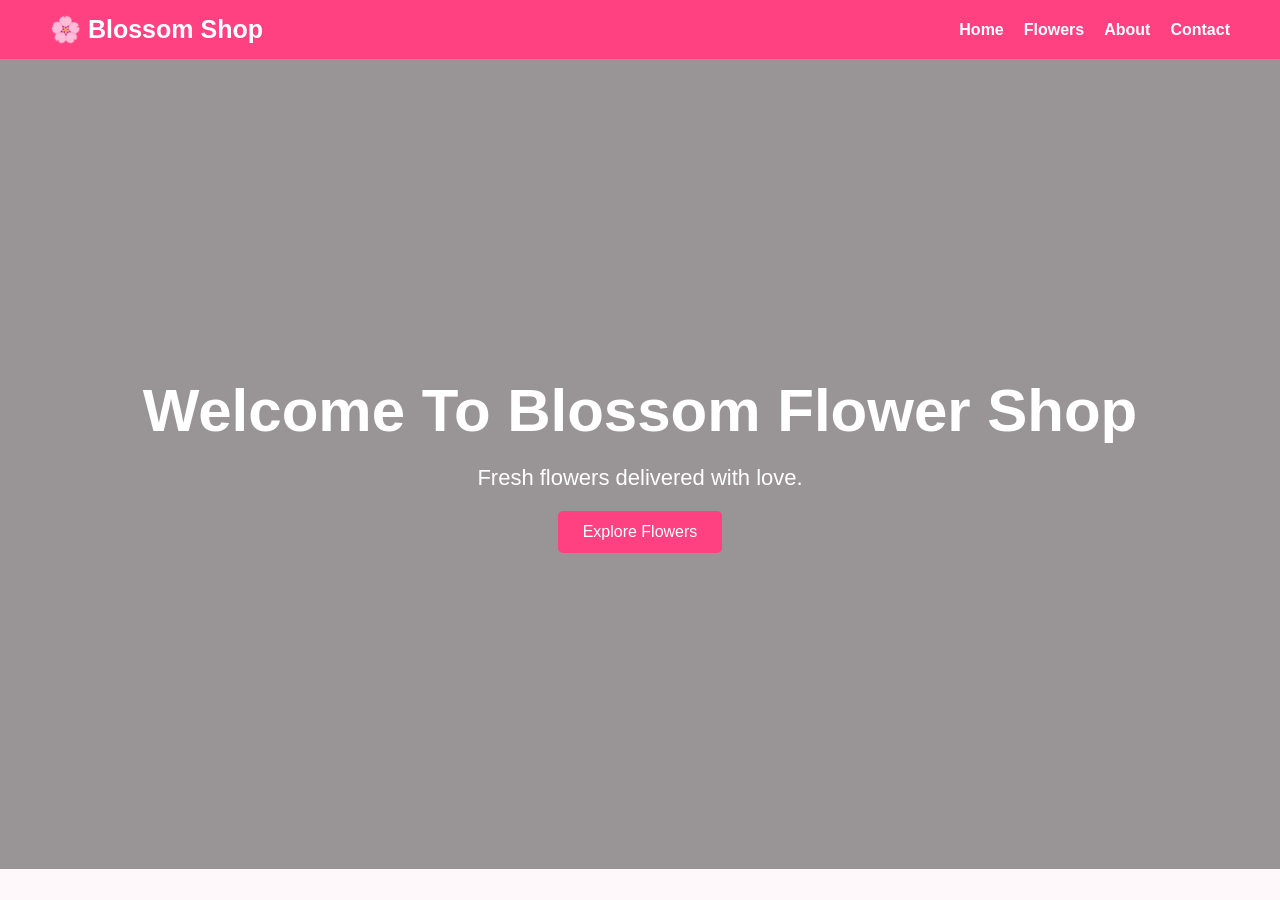
<file: index.html>
<!DOCTYPE html>
<html>
<head>
    <title>Blossom Flower Shop</title>
    <link rel="stylesheet" href="style.css">
</head>
<body>

<nav>
    <div class="logo">🌸 Blossom Shop</div>

    <ul>
        <li><a href="index.html">Home</a></li>
        <li><a href="flowers.html">Flowers</a></li>
        <li><a href="about.html">About</a></li>
        <li><a href="contact.html">Contact</a></li>
    </ul>
</nav>

<section class="hero">
    <h1>Welcome To Blossom Flower Shop</h1>
    <p>Fresh flowers delivered with love.</p>
    <a href="flowers.html" class="btn">Explore Flowers</a>
</section>

</body>
</html>
</file>
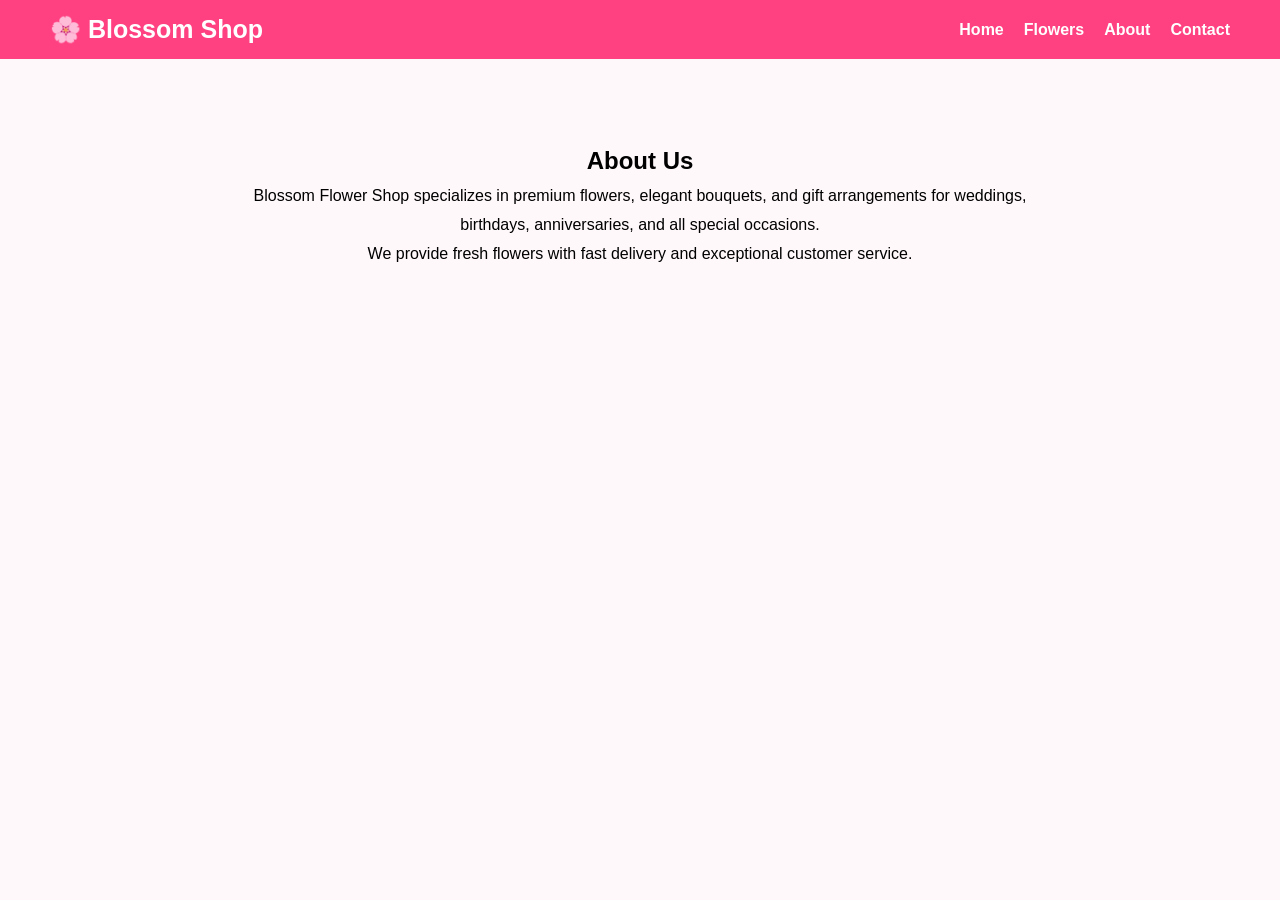
<file: about.html>
<!DOCTYPE html>
<html>
<head>
    <title>About Us</title>
    <link rel="stylesheet" href="style.css">
</head>
<body>

<nav>
    <div class="logo">🌸 Blossom Shop</div>

    <ul>
        <li><a href="index.html">Home</a></li>
        <li><a href="flowers.html">Flowers</a></li>
        <li><a href="about.html">About</a></li>
        <li><a href="contact.html">Contact</a></li>
    </ul>
</nav>

<section class="content">
    <h1>About Us</h1>

    <p>
        Blossom Flower Shop specializes in premium flowers,
        elegant bouquets, and gift arrangements for weddings,
        birthdays, anniversaries, and all special occasions.
    </p>

    <p>
        We provide fresh flowers with fast delivery and
        exceptional customer service.
    </p>
</section>

</body>
</html>
</file>
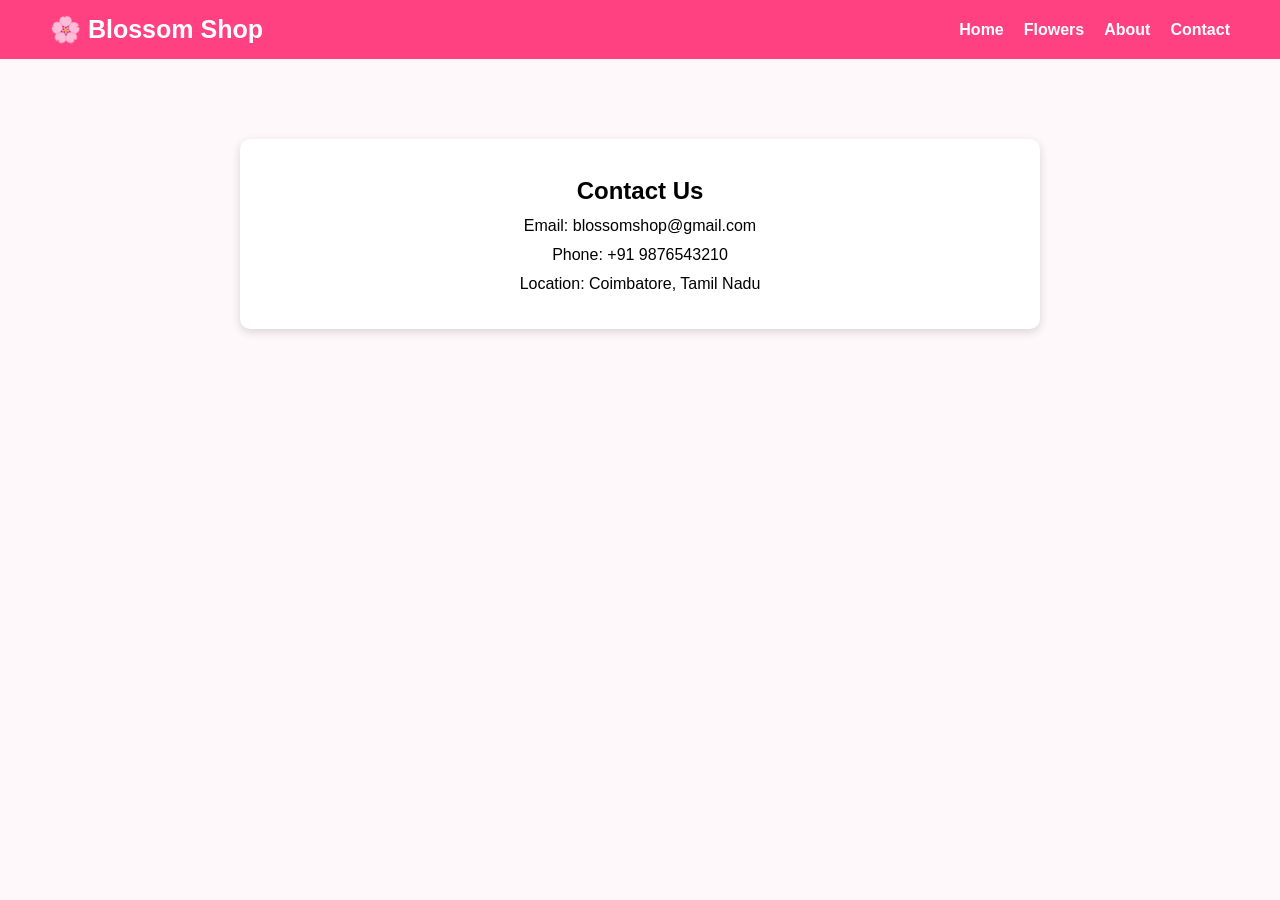
<file: contact.html>
<!DOCTYPE html>
<html>
<head>
    <title>Contact Us</title>
    <link rel="stylesheet" href="style.css">
</head>
<body>

<nav>
    <div class="logo">🌸 Blossom Shop</div>

    <ul>
        <li><a href="index.html">Home</a></li>
        <li><a href="flowers.html">Flowers</a></li>
        <li><a href="about.html">About</a></li>
        <li><a href="contact.html">Contact</a></li>
    </ul>
</nav>

<section class="contact-box">

    <h1>Contact Us</h1>

    <p>Email: blossomshop@gmail.com</p>
    <p>Phone: +91 9876543210</p>
    <p>Location: Coimbatore, Tamil Nadu</p>

</section>

</body>
</html>
</file>
<file: style.css>
*{
    margin:0;
    padding:0;
    box-sizing:border-box;
    font-family:Arial, sans-serif;
}

body{
    background:#fff8fb;
}

nav{
    background:#ff4081;
    display:flex;
    justify-content:space-between;
    align-items:center;
    padding:15px 50px;
}

.logo{
    color:white;
    font-size:25px;
    font-weight:bold;
}

nav ul{
    display:flex;
    list-style:none;
}

nav ul li{
    margin-left:20px;
}

nav ul li a{
    text-decoration:none;
    color:white;
    font-weight:bold;
}

.hero{
    height:90vh;
    background:
    linear-gradient(rgba(0,0,0,.4),rgba(0,0,0,.4)),
    url('https://images.unsplash.com/photo-1490750967868-88aa4486c946?w=1500');
    background-size:cover;
    background-position:center;
    display:flex;
    flex-direction:column;
    justify-content:center;
    align-items:center;
    color:white;
    text-align:center;
}

.hero h1{
    font-size:60px;
}

.hero p{
    margin:20px;
    font-size:22px;
}

.btn{
    background:#ff4081;
    color:white;
    text-decoration:none;
    padding:12px 25px;
    border-radius:5px;
}

.title{
    text-align:center;
    margin:40px 0;
    color:#ff4081;
}

.flower-container{
    display:flex;
    justify-content:center;
    flex-wrap:wrap;
    gap:25px;
    padding-bottom:40px;
}

.card{
    width:280px;
    background:white;
    box-shadow:0 3px 10px rgba(0,0,0,.15);
    border-radius:10px;
    overflow:hidden;
}

.card img{
    width:100%;
    height:250px;
    object-fit:cover;
}

.card h3,
.card p{
    padding:10px;
}

.content,
.contact-box{
    max-width:800px;
    margin:80px auto;
    text-align:center;
    line-height:1.8;
}

.contact-box{
    background:white;
    padding:30px;
    border-radius:10px;
    box-shadow:0 3px 10px rgba(0,0,0,.15);
}
</file>
